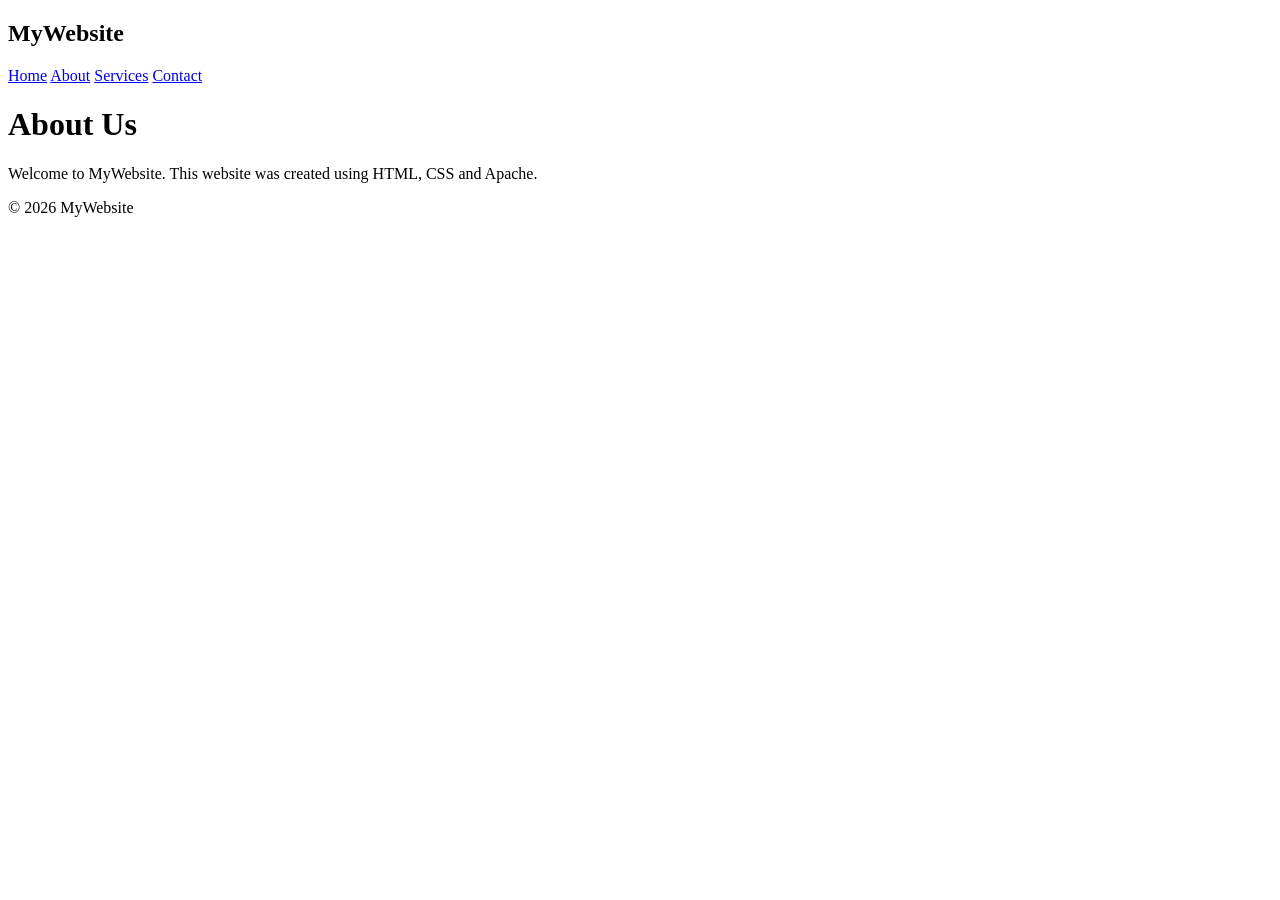
<file: about.html>
<!DOCTYPE html>
<html lang="en">
<head>
    <meta charset="UTF-8">
    <meta name="viewport" content="width=device-width, initial-scale=1.0">

    <title>About - MyWebsite</title>

    <link rel="stylesheet" href="css/style.css">
</head>

<body>

<header>
    <h2>MyWebsite</h2>

    <nav>
        <a href="index.html">Home</a>
        <a href="about.html">About</a>
        <a href="services.html">Services</a>
        <a href="contact.html">Contact</a>
    </nav>
</header>

<main>
    <h1>About Us</h1>

    <p>
        Welcome to MyWebsite.
        This website was created using HTML, CSS and Apache.
    </p>
</main>

<footer>
    <p>© 2026 MyWebsite</p>
</footer>

</body>
</html>
</file>
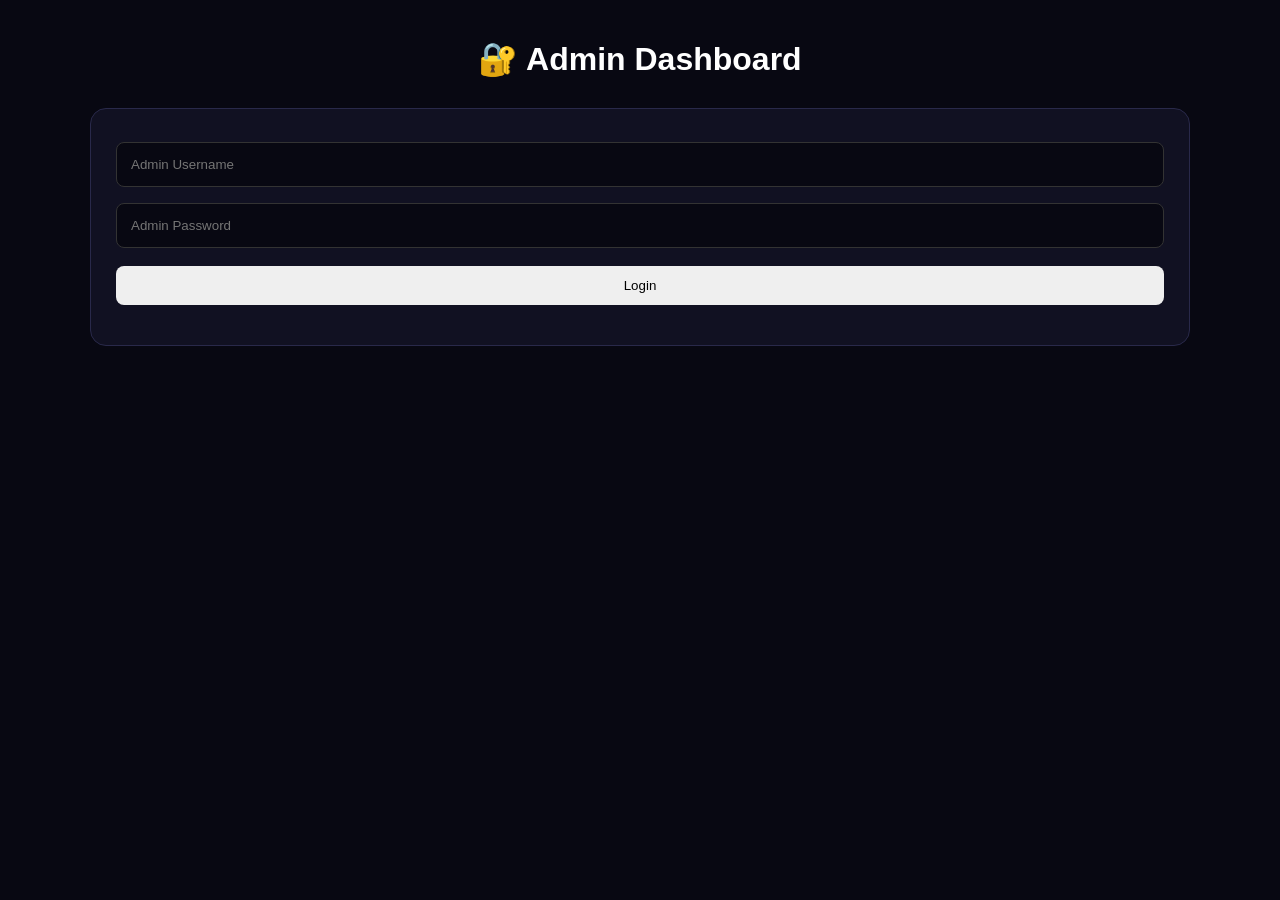
<file: admin.html>
<!DOCTYPE html>
<html lang="en">
<head>
    <meta charset="UTF-8">
    <meta name="viewport" content="width=device-width, initial-scale=1.0">
    <title>Rejaul | Admin Dashboard</title>

    <style>
        * {
            box-sizing: border-box;
        }

        body {
            margin: 0;
            font-family: Arial, sans-serif;
            background: #080812;
            color: white;
        }

        .container {
            width: 92%;
            max-width: 1100px;
            margin: 40px auto;
        }

        h1 {
            text-align: center;
            margin-bottom: 30px;
        }

        .login-box,
        .dashboard {
            background: #111122;
            padding: 25px;
            border-radius: 16px;
            border: 1px solid #29294a;
        }

        input {
            width: 100%;
            padding: 14px;
            margin: 8px 0;
            border-radius: 8px;
            border: 1px solid #333;
            background: #080812;
            color: white;
        }

        button {
            padding: 12px 20px;
            border: none;
            border-radius: 8px;
            cursor: pointer;
            margin-top: 10px;
        }

        .login-btn {
            width: 100%;
        }

        .logout-btn {
            float: right;
        }

        .message {
            background: #18182b;
            border: 1px solid #303052;
            padding: 20px;
            margin-top: 15px;
            border-radius: 12px;
        }

        .message p {
            margin: 8px 0;
            word-wrap: break-word;
        }

        .hidden {
            display: none;
        }

        #status {
            margin-top: 15px;
            text-align: center;
        }
    </style>
</head>

<body>

<div class="container">

    <h1>🔐 Admin Dashboard</h1>

    <div id="loginBox" class="login-box">

        <input
            type="text"
            id="username"
            placeholder="Admin Username"
        >

        <input
            type="password"
            id="password"
            placeholder="Admin Password"
        >

        <button class="login-btn" onclick="adminLogin()">
            Login
        </button>

        <div id="status"></div>

    </div>


    <div id="dashboard" class="dashboard hidden">

        <button class="logout-btn" onclick="logout()">
            Logout
        </button>

        <h2>📩 Contact Messages</h2>

        <div id="messages">
            Loading messages...
        </div>

    </div>

</div>


<script>

const API = "https://mywebsite-1-pfqd.onrender.com";


async function adminLogin() {

    const username =
        document.getElementById("username").value;

    const password =
        document.getElementById("password").value;

    const status =
        document.getElementById("status");

    try {

        const response = await fetch(
            API + "/api/admin/login",
            {
                method: "POST",
                headers: {
                    "Content-Type": "application/json"
                },
                credentials: "include",
                body: JSON.stringify({
                    username,
                    password
                })
            }
        );

        const data = await response.json();

        if (data.success) {

            document
                .getElementById("loginBox")
                .classList.add("hidden");

            document
                .getElementById("dashboard")
                .classList.remove("hidden");

            loadMessages();

        } else {

            status.textContent = data.message;

        }

    } catch (error) {

        status.textContent =
            "Login failed. Please try again.";

        console.error(error);

    }
}


async function loadMessages() {

    const messagesBox =
        document.getElementById("messages");

    try {

        const response = await fetch(
            API + "/api/admin/messages",
            {
                credentials: "include"
            }
        );

        const data = await response.json();

        if (!data.success) {

            messagesBox.textContent =
                "Unauthorized.";

            return;
        }

        if (data.messages.length === 0) {

            messagesBox.textContent =
                "No contact messages yet.";

            return;
        }

        messagesBox.innerHTML = "";

        data.messages.forEach(msg => {

            const div =
                document.createElement("div");

            div.className = "message";

            div.innerHTML = `
                <p><strong>Name:</strong>
                    ${escapeHTML(msg.name)}
                </p>

                <p><strong>Email:</strong>
                    ${escapeHTML(msg.email)}
                </p>

                <p><strong>Message:</strong>
                    ${escapeHTML(msg.message)}
                </p>

                <p><strong>Date:</strong>
                    ${new Date(msg.created_at)
                        .toLocaleString()}
                </p>
            `;

            messagesBox.appendChild(div);

        });

    } catch (error) {

        messagesBox.textContent =
            "Unable to load messages.";

        console.error(error);

    }
}


function escapeHTML(text) {

    const div =
        document.createElement("div");

    div.textContent = text;

    return div.innerHTML;
}


function logout() {

    location.reload();

}

</script>

</body>
</html>
</file>
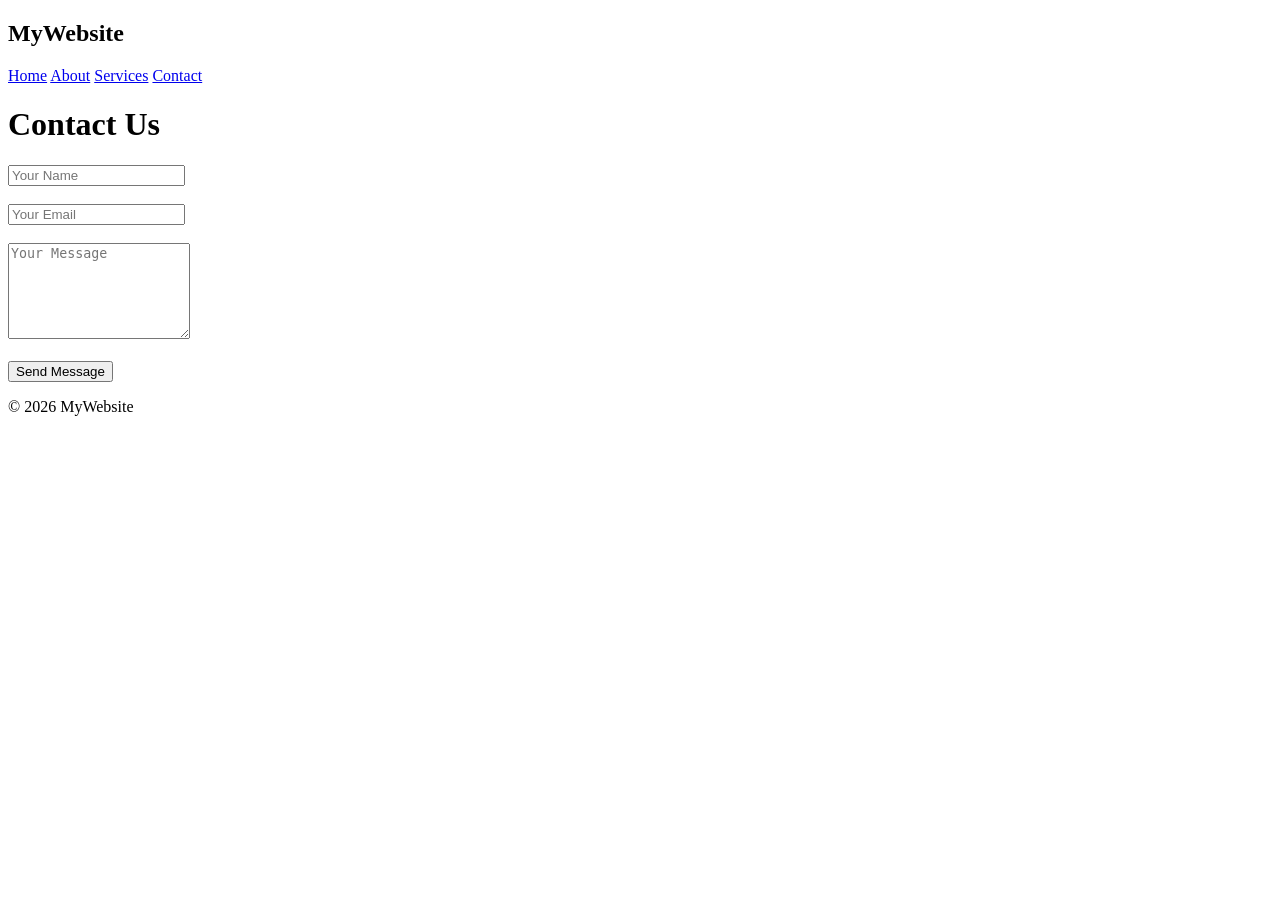
<file: contact.html>
<!DOCTYPE html><html lang="en">
<head>
    <meta charset="UTF-8">
    <meta name="viewport" content="width=device-width, initial-scale=1.0"><title>Contact - MyWebsite</title>

<link rel="stylesheet" href="css/style.css">

</head><body><header>
    <h2>MyWebsite</h2><nav>
    <a href="index.html">Home</a>
    <a href="about.html">About</a>
    <a href="services.html">Services</a>
    <a href="contact.html">Contact</a>
</nav>

</header><main>
    <h1>Contact Us</h1><form id="contactForm">

    <input
        type="text"
        id="name"
        name="name"
        placeholder="Your Name"
        required
    >

    <br><br>

    <input
        type="email"
        id="email"
        name="email"
        placeholder="Your Email"
        required
    >

    <br><br>

    <textarea
        id="message"
        name="message"
        placeholder="Your Message"
        rows="6"
        required
    ></textarea>

    <br><br>

    <button type="submit">Send Message</button>

</form>

<p id="status"></p>

</main><footer>
    <p>© 2026 MyWebsite</p>
</footer><script>
const form = document.getElementById("contactForm");
const status = document.getElementById("status");

form.addEventListener("submit", async function(event) {
    event.preventDefault();

    const data = {
        name: document.getElementById("name").value,
        email: document.getElementById("email").value,
        message: document.getElementById("message").value
    };

    status.textContent = "Sending...";

    try {
        const response = await fetch("https://mywebsite-1-pfqd.onrender.com/api/contact", {
            method: "POST",
            headers: {
                "Content-Type": "application/json"
            },
            body: JSON.stringify(data)
        });

        const result = await response.json();

        status.textContent = result.message;

        if (result.success) {
            form.reset();
        }

    } catch (error) {
        status.textContent = "Something went wrong. Please try again.";
    }
});
</script></body>
</html>
</file>
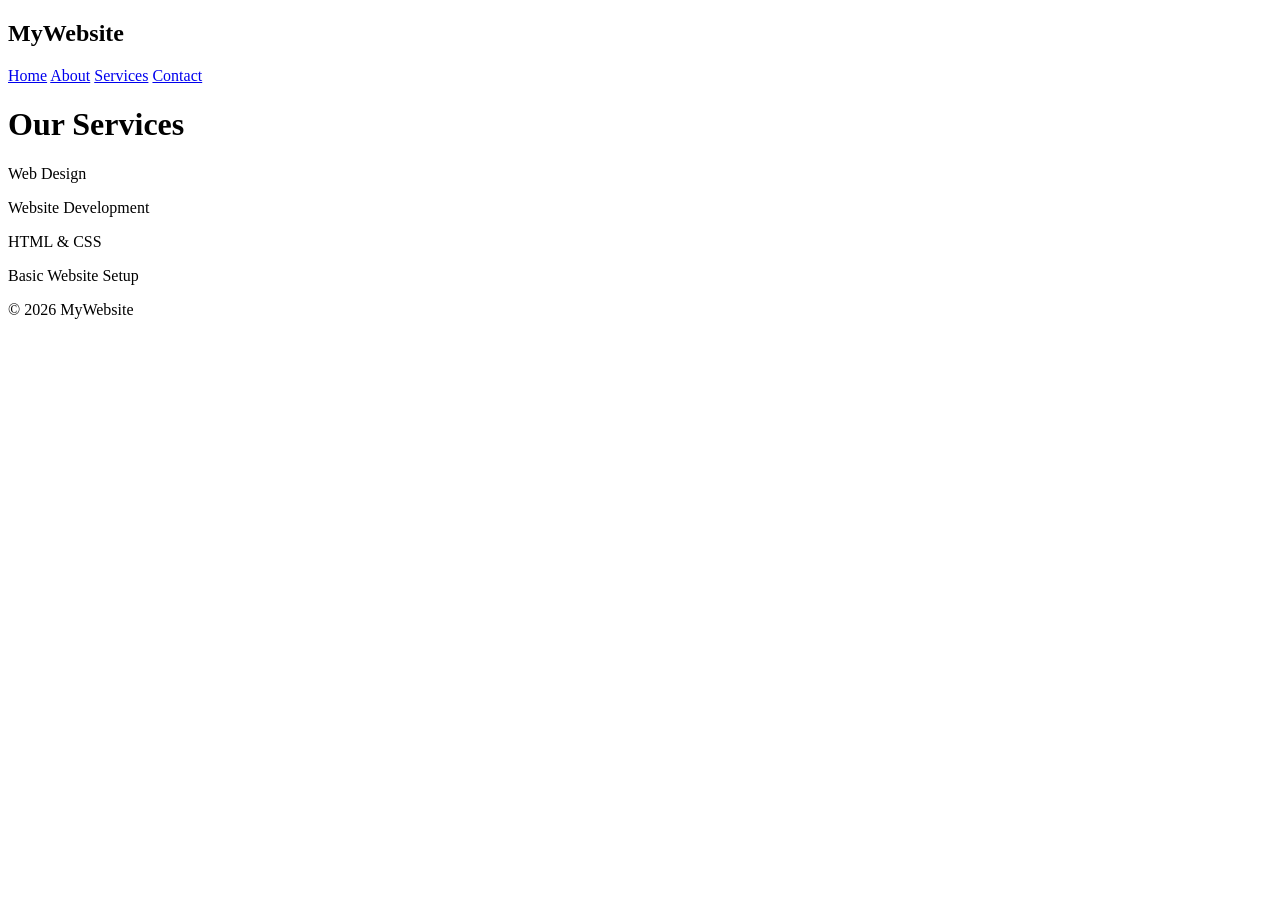
<file: services.html>
<!DOCTYPE html>
<html lang="en">
<head>
    <meta charset="UTF-8">
    <meta name="viewport" content="width=device-width, initial-scale=1.0">

    <title>Services - MyWebsite</title>

    <link rel="stylesheet" href="css/style.css">
</head>

<body>

<header>
    <h2>MyWebsite</h2>

    <nav>
        <a href="index.html">Home</a>
        <a href="about.html">About</a>
        <a href="services.html">Services</a>
        <a href="contact.html">Contact</a>
    </nav>
</header>

<main>
    <h1>Our Services</h1>

    <p>Web Design</p>
    <p>Website Development</p>
    <p>HTML & CSS</p>
    <p>Basic Website Setup</p>
</main>

<footer>
    <p>© 2026 MyWebsite</p>
</footer>

</body>
</html>
</file>
<file: css/style.css>
/* ========================================
   ZYCO GAMING ARENA
======================================== */

.gaming-arena {
  padding: 90px 20px;
  background: #080914;
  color: #fff;
}

.gaming-container {
  max-width: 1150px;
  margin: auto;
}

.gaming-heading {
  text-align: center;
  margin-bottom: 45px;
}

.gaming-heading span {
  color: #57e6ff;
  letter-spacing: 3px;
  font-size: 12px;
}

.gaming-heading h2 {
  font-size: clamp(30px, 5vw, 48px);
  margin: 15px 0;
}

.gaming-heading b {
  color: #a17bff;
}

.gaming-heading p,
.gamer-profile p,
.game-card p,
.gaming-footer p {
  color: #a6a8bd;
}

.gamer-profile {
  display: flex;
  align-items: center;
  gap: 20px;
  padding: 25px;
  margin-bottom: 30px;
  border: 1px solid #39305d;
  border-radius: 18px;
  background: #111326;
}

.gamer-avatar {
  width: 70px;
  height: 70px;
  display: grid;
  place-items: center;
  border-radius: 18px;
  background: linear-gradient(135deg,#8d55ff,#37dfff);
  font-size: 38px;
  font-weight: 900;
}

.online-dot {
  color: #57e6ff;
  font-size: 11px;
}

.gaming-cards {
  display: grid;
  grid-template-columns: repeat(2,1fr);
  gap: 20px;
}

.game-card {
  padding: 28px;
  background: #111326;
  border: 1px solid #292b47;
  border-radius: 18px;
  transition: .3s;
}

.game-card:hover {
  transform: translateY(-7px);
  border-color: #9b7bff;
  box-shadow: 0 10px 35px #7850ff25;
}

.game-icon {
  font-size: 35px;
}

.game-card h3 {
  margin-bottom: 8px;
}

.game-tag {
  display: inline-block;
  color: #57e6ff;
  font-size: 11px;
  letter-spacing: 1px;
  margin-top: 12px;
}

.gaming-footer {
  text-align: center;
  margin-top: 55px;
  padding: 45px 20px;
  border-radius: 20px;
  background: linear-gradient(135deg,#19112e,#101c32);
}

.gaming-footer a {
  display: inline-block;
  margin-top: 20px;
  padding: 14px 28px;
  border-radius: 10px;
  color: #080914;
  background: #57e6ff;
  text-decoration: none;
  font-weight: 800;
}

@media(max-width:600px) {
  .gaming-cards {
    grid-template-columns: 1fr;
  }

  .gaming-arena {
    padding: 65px 16px;
  }
}

/* ZYCO SOCIAL MEDIA */

.zyco-social {
  padding: 80px 20px;
  background: #070914;
  color: #fff;
}

.social-container {
  max-width: 850px;
  margin: auto;
  text-align: center;
}

.social-label {
  color: #57e6ff;
  letter-spacing: 3px;
  font-size: 12px;
}

.social-container h2 {
  margin: 18px 0;
}

.social-container h2 b {
  color: #9b7bff;
}

.social-container > p {
  color: #a1a9c2;
  margin-bottom: 35px;
}

.social-card {
  display: flex;
  align-items: center;
  gap: 18px;
  padding: 22px;
  background: #101528;
  border: 1px solid #39305d;
  border-radius: 18px;
  text-align: left;
}

.social-icon {
  font-size: 35px;
}

.social-info {
  flex: 1;
}

.social-info p {
  color: #a1a9c2;
  margin-top: 5px;
}

.social-card a {
  padding: 12px 20px;
  background: #9b7bff;
  color: white;
  text-decoration: none;
  border-radius: 9px;
  font-weight: bold;
}

@media(max-width:450px) {
  .social-card {
    gap: 10px;
    padding: 15px;
  }

  .social-card a {
    padding: 10px;
    font-size: 12px;
  }
}

/* =================================
   ZYCO GAMING NEON ANIMATIONS
================================= */

.gaming-heading h2 {
  animation: zycoGlow 3s ease-in-out infinite alternate;
}

@keyframes zycoGlow {
  from {
    text-shadow: 0 0 8px #9b7bff;
  }
  to {
    text-shadow:
      0 0 18px #9b7bff,
      0 0 35px #57e6ff;
  }
}

.gamer-avatar {
  animation: zycoPulse 2s infinite alternate;
}

@keyframes zycoPulse {
  from {
    box-shadow: 0 0 8px #9b7bff;
  }
  to {
    box-shadow:
      0 0 20px #9b7bff,
      0 0 35px #57e6ff;
  }
}

.game-card {
  position: relative;
  overflow: hidden;
}

.game-card:hover {
  transform: translateY(-8px) scale(1.02);
  border-color: #57e6ff;
}

.gaming-footer a {
  transition: .3s ease;
}

.gaming-footer a:hover {
  transform: scale(1.06);
  box-shadow: 0 0 20px #57e6ff;
}

@media (prefers-reduced-motion: reduce) {
  .gaming-heading h2,
  .gamer-avatar,
  .game-card,
  .gaming-footer a {
    animation: none;
    transition: none;
  }
}

/* ZYCO GAMING HERO BANNER */

.zyco-hero-banner {
  width: 100%;
  max-width: 1250px;
  margin: 30px auto;
  padding: 0 15px;
}

.zyco-hero-banner img {
  display: block;
  width: 100%;
  height: auto;
  border-radius: 18px;
  border: 1px solid rgba(155,123,255,.4);
  box-shadow: 0 0 30px rgba(155,123,255,.15);
}
</file>
